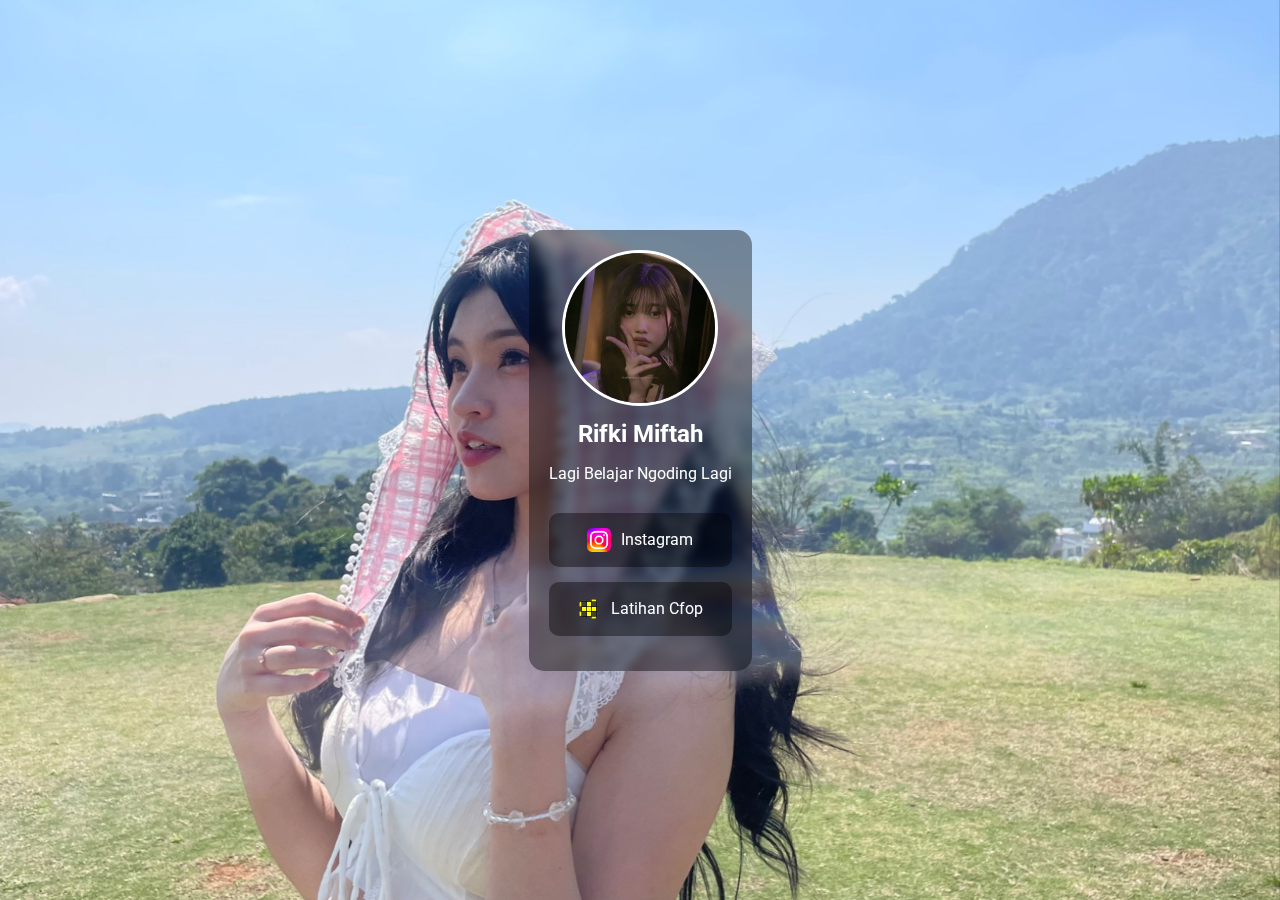
<file: index.html>
<!DOCTYPE html>
<html lang="en">
<head>
    <meta charset="UTF-8">
    <meta name="viewport" content="width=device-width, initial-scale=1.0">
    <title>Link Saya</title>
    <link rel="stylesheet" href="styindex.css">
    <link rel="preconnect" href="https://fonts.googleapis.com">
    <link rel="preconnect" href="https://fonts.gstatic.com" crossorigin>
    <link href="https://fonts.googleapis.com/css2?family=Roboto:wght@400;700&display=swap" rel="stylesheet">


</head>
<body>
    <!-- tambahkan elemen slideshow tepat setelah tag body -->
<div id="bg-slideshow" aria-hidden="true"></div>

<!-- ...existing code (container, dll) ... -->

<!-- tambahkan script di akhir body -->


    <div class="container">
        <img class="profile-picture" src="images/profil.jfif" alt="Foto Profil">
        <h1>Rifki Miftah</h1>
        <p>Lagi Belajar Ngoding Lagi</p>

        <div class="links-container">
            <a href="https://instagram.com/rifkitah" class="link-item">  <img src="images/insta.png" alt="Instagram" class="link-icon"> Instagram</a>
            <a href="cfop.html" class="link-item">  <img src="images/logo.png" alt="cfop" class="link-icon">Latihan Cfop</a>
          <!--   <a href="https://youtube.com/channel_anda" class="link-item">YouTube</a>
            <a href="https://tiktok.com/@akun_anda" class="link-item">TikTok</a> -->
        </div>
    </div>

</body>
<script>
(function(){
  const images = [
    'images/cynbg.jfif',
    'images/1.jpg',
    'images/2.jfif',
    'images/3.jfif',
    'images/4.jfif',
    'images/5.jpg',
    'images/indexbg.jfif'
    // tambahkan path gambar lain di sini
  ];
  const container = document.getElementById('bg-slideshow');
  if(!container || images.length === 0) return;

  let idx = 0;
  const interval = 5000; // ms antara pergantian
  const fadeDuration = 1000; // harus sesuai .bg-slide transition

  function showNext(){
    const slide = document.createElement('div');
    slide.className = 'bg-slide';
    slide.style.backgroundImage = `url("${images[idx]}")`;
    container.appendChild(slide);

    // trigger fade-in
    requestAnimationFrame(()=> slide.classList.add('show'));

    // hapus slide lama (biarkan hanya 1 atau 2 elemen untuk crossfade)
    setTimeout(()=> {
      const slides = container.querySelectorAll('.bg-slide');
      for(let i = 0; i < slides.length - 1; i++) slides[i].remove();
    }, fadeDuration + 50);

    idx = (idx + 1) % images.length;
  }

  // tampilkan awal lalu jalankan interval
  showNext();
  setInterval(showNext, interval);
})();


</script>

</html>
</file>
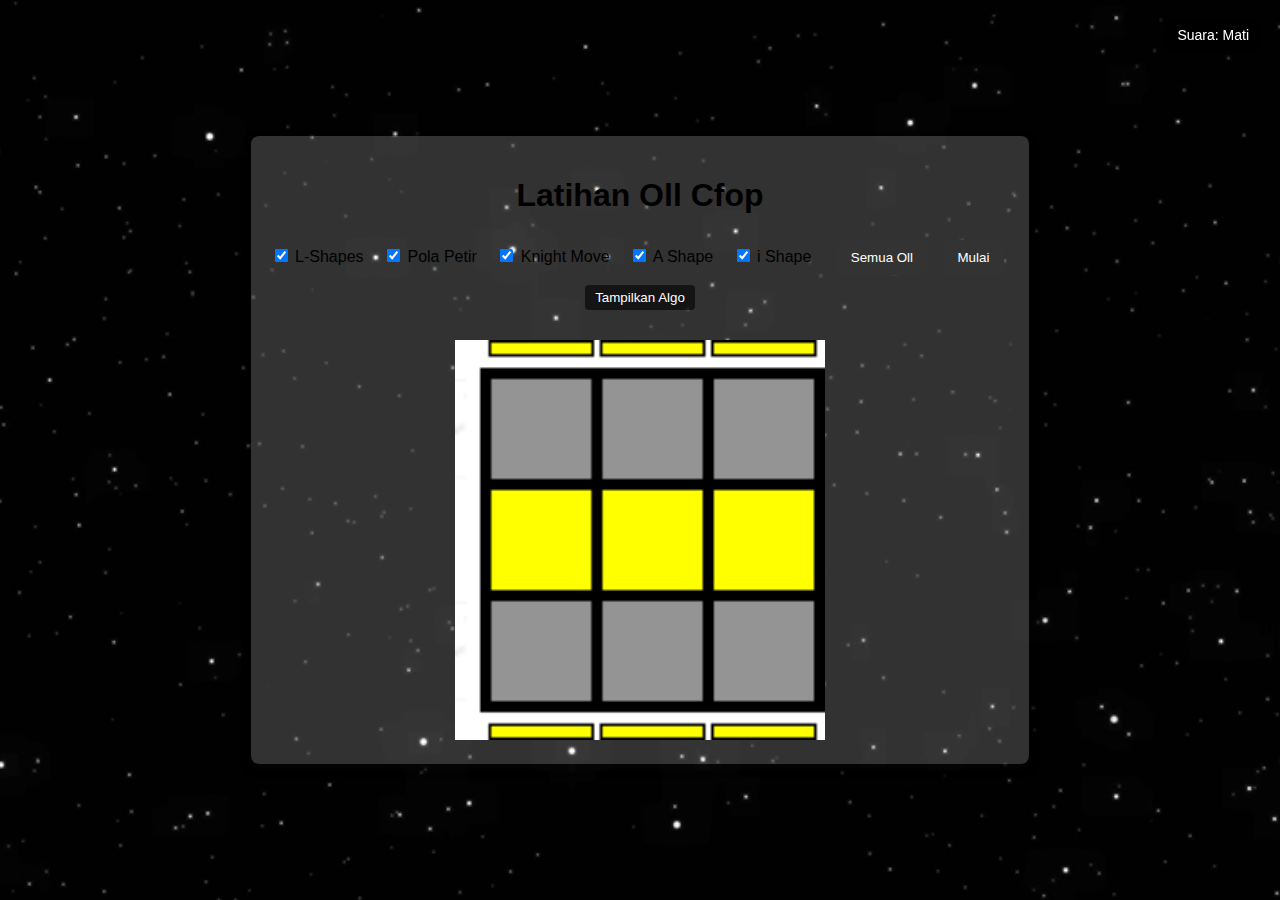
<file: cfop.html>
<!DOCTYPE html>
<html lang="id">
<head>
    <meta charset="UTF-8">
    <meta name="viewport" content="width=device-width, initial-scale=1.0">
    <title>Latihan Oll Cfop</title>
    <link rel="stylesheet" href="style.css">
</head>
<body>
    <!-- <video autoplay muted loop id="myVideo">
        <source src="video/jessi.mp4" type="video/mp4">
        Your browser does not support the video tag.
    </video> -->
    <div class="content">
        </div>
    <div class="container">
        <h1>Latihan Oll Cfop</h1>
         <button id="toggleAudioBtn" class="audio-btn" aria-pressed="false">Suara: Mati</button>
        <div class="controls">
    <label><input type="checkbox" name="group" value="group1" checked> L-Shapes</label>
    <label><input type="checkbox" name="group" value="group2" checked> Pola Petir</label>
    <label><input type="checkbox" name="group" value="k" checked> Knight Move</label>
    <label><input type="checkbox" name="group" value="a" checked> A Shape</label>
     <label><input type="checkbox" name="group" value="i" checked> i Shape</label>
    <button id="showAllBtn">Semua Oll</button>
    <button id="showRandomBtn">Mulai</button>
    <div class="image-display">
    <div class="image-title" id="imageTitle"></div>
    <button id="toggleTitleBtn" class="toggle-btn">Tampilkan Algo</button>
  
</div>
</div>
        <!-- <div class="controls">
            <label><input type="checkbox" name="group" value="group1" checked> Grup 1</label>
            <label><input type="checkbox" name="group" value="group2" checked> Grup 2</label>
            <label><input type="checkbox" name="group" value="all"> Tampilkan Semua</label>
            <button id="showRandomBtn">Tampilkan Gambar Random</button>
        </div> -->
        <div class="image-display">
            <img id="randomImage" src="" alt="Gambar Random">
        </div>
    </div>

    <script src="script.js"></script>
</body>
</html>
</file>
<file: styindex.css>
body {
    background-color: #212121;
    color: #ffffff;
    font-family: 'Roboto', sans-serif;
    display: flex;
    justify-content: center;
    align-items: center;
    min-height: 100vh;
    margin: 0;

    /* background-image: url('images/cynbg.jfif'); */
    background-size: cover;
    background-attachment: fixed;
    background-repeat: no-repeat;
}

.container {
    text-align: center;
    padding: 20px;
    background-color: rgba(0, 0, 0, 0.4);
    border-radius: 15px;
    backdrop-filter: blur(5px);
}

.profile-picture {
    width: 150px;
    height: 150px;
    border-radius: 50%;
    border: 3px solid #ffffff;
    object-fit: cover;
}

h1 {
    margin: 10px 0;
    font-size: 24px;
}

p {
    margin-bottom: 30px;
    font-size: 16px;
}

.links-container {
    width: 100%;
    max-width: 400px;
}

.link-item {
    background-color: rgba(0, 0, 0, 0.4);
    color: #ffffff;
    padding: 15px;
    margin-bottom: 15px;
    border-radius: 10px;
    text-decoration: none;
    transition: background-color 0.3s ease;
    display: flex;
    align-items: center;
    justify-content: center;
}

.link-icon {
    width: 24px;
    height: 24px;
    margin-right: 10px;
}

.link-item:hover {
    background-color: #555555;
}

/* Media Query untuk perangkat mobile */
@media (max-width: 768px) {
    body {
        background-image: url('images/olinepot.jfif');
        background-size: cover;
        background-position: center;
        background-repeat: no-repeat;
    }
    .profile-picture {
        width: 100px;
        height: 100px;
    }
    .container {
        padding: 10px;
    }
    h1 {
        font-size: 20px;
    }
    p {
        font-size: 14px;
    }
    .links-container {
        max-width: 300px;
    }
    .link-item {
        padding: 10px;
    }
}

    /* ...existing styles... */

    /* Slideshow background */
    #bg-slideshow {
        position: fixed;
        inset: 0;
        z-index: -2;            /* di bawah konten namun di atas body background */
        pointer-events: none;
        overflow: hidden;
    }
    .bg-slide{
        position: absolute;
        inset: 0;
        background-size: cover;
        background-position: center;
        background-repeat: no-repeat;
        opacity: 0;
        transition: opacity 1s ease;
        will-change: opacity;
    }
    .bg-slide.show{ opacity: 1; }

    /* Pastikan container tampil di atas slide */
    .container { position: relative; z-index: 1; }
</file>
<file: style.css>
#myVideo {
    position: fixed;
    right: 0;
    bottom: 0;
    min-width: 100%;
    min-height: 100%;
 width: 100vw;
    height: 100vh;
    z-index: -1;
     object-fit: cover;  
    /* Properti tambahan untuk tampilan */
    filter: brightness(60%); /* Opsional: sedikit gelap */
}
.audio-btn {
    position: fixed;
    top: 14px;
    right: 14px;
    z-index: 3;
    background: rgba(0,0,0,0.6);
    color: #fff;
    border: none;
    padding: 8px 12px;
    border-radius: 6px;
    cursor: pointer;
    font-size: 14px;
}
body {
    /* --- Kode untuk Background GIF (ditambahkan) --- */
     background-image: url('images/background.gif'); /*Ganti dengan URL atau path file GIF-mu */
    background-size: cover;
    background-position: center;
    background-repeat: no-repeat;
    background-attachment: fixed;
  

    font-family: sans-serif;
    display: flex;
    justify-content: center;
    align-items: center;
    min-height: 100vh;
    background-color: #f0f0f0;
    margin: 0;
}
.container {
    text-align: center;
    padding: 20px;
    background: rgba(255, 255, 255, 0.196);;
    border-radius: 8px;
    box-shadow: 0 4px 8px rgba(11, 7, 7, 0.6);
    max-width: 900px; /* Batasi lebar container di layar besar */
}
.controls {
    margin: 20px 0;
}
.controls label {
    margin-right: 15px;
}
button {
    padding: 10px 15px;
    margin: 5px;
    border: none;
    border-radius: 5px;
    background-color: #333;
    color: white;
    cursor: pointer;
    transition: background-color 0.3s ease, transform 0.1s ease;
}
button:hover {
    background-color: #555;
}
button:active {
    transform: translateY(2px);
    box-shadow: none;
}
#randomImage {
    width: 600px; /* Ukuran tetap untuk desktop */
    height: 400px;
    object-fit: contain;
    /* border: 2px solid #ccc;
    border-radius: 8px; */
}

/* ---- Media Query untuk Perangkat Mobile (Layar Kecil) ---- */
@media (max-width: 650px) {
    .container {
        padding: 10px;
        width: 95%;
    }
    .controls {
        /* Mengatur tata letak agar tombol dan label sejajar dan terpisah */
        display: flex;
        justify-content: space-between;
        align-items: center;
        padding: 0 10px;
    }
    .controls label, button {
        margin: 0;
    }
    #randomImage {
        width: 100%; /* Gambar akan menyesuaikan 100% lebar container */
        height: auto; /* Tinggi akan menyesuaikan agar gambar tidak terdistorsi */
        border: none; /* Hilangkan border agar tampilan lebih bersih */
    }
}
.image-title {
    
    color: white;
    padding: 10px;
    margin-bottom: 10px;
    border-radius: 5px;
    display: none;  /* hidden by default */
    text-align: center;
}

.toggle-btn {
    margin-bottom: 10px;
    background: rgba(0, 0, 0, 0.6);
    color: white;
    padding: 5px 10px;
    border: none;
    border-radius: 4px;
    cursor: pointer;
}
</file>
